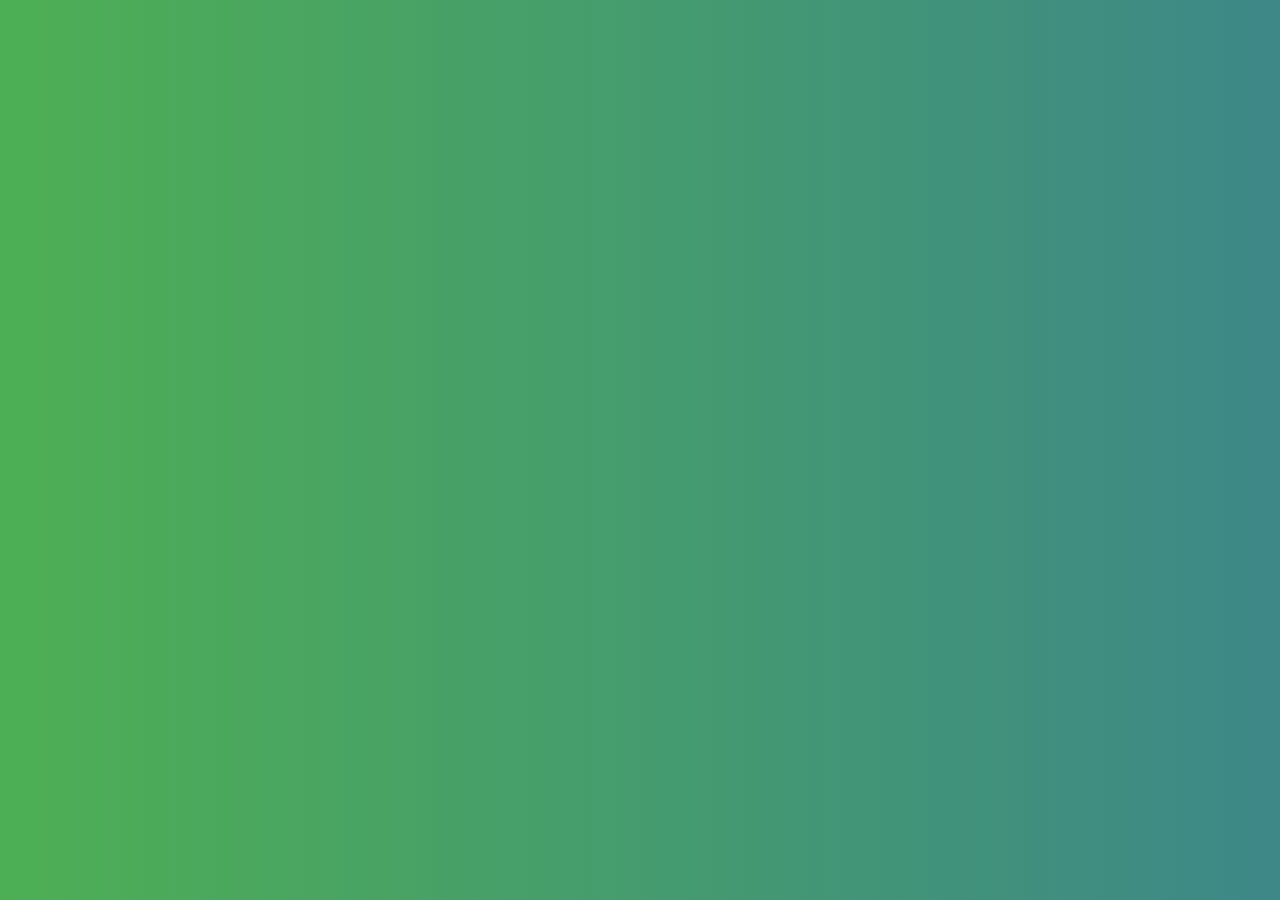
<file: day2(call back,callback hell)/2.html>
<!DOCTYPE html>
<html lang="en">
<head>
    <meta charset="UTF-8">
    <meta name="viewport" content="width=device-width, initial-scale=1.0">
    <link rel="stylesheet" href="2.css">
    <title>Document</title>
</head>
<body>
    <title>vuthuhien</title>
    <div class="container"></div>
    
</body>
<script src="2.js">

</script>
</html>
</file>
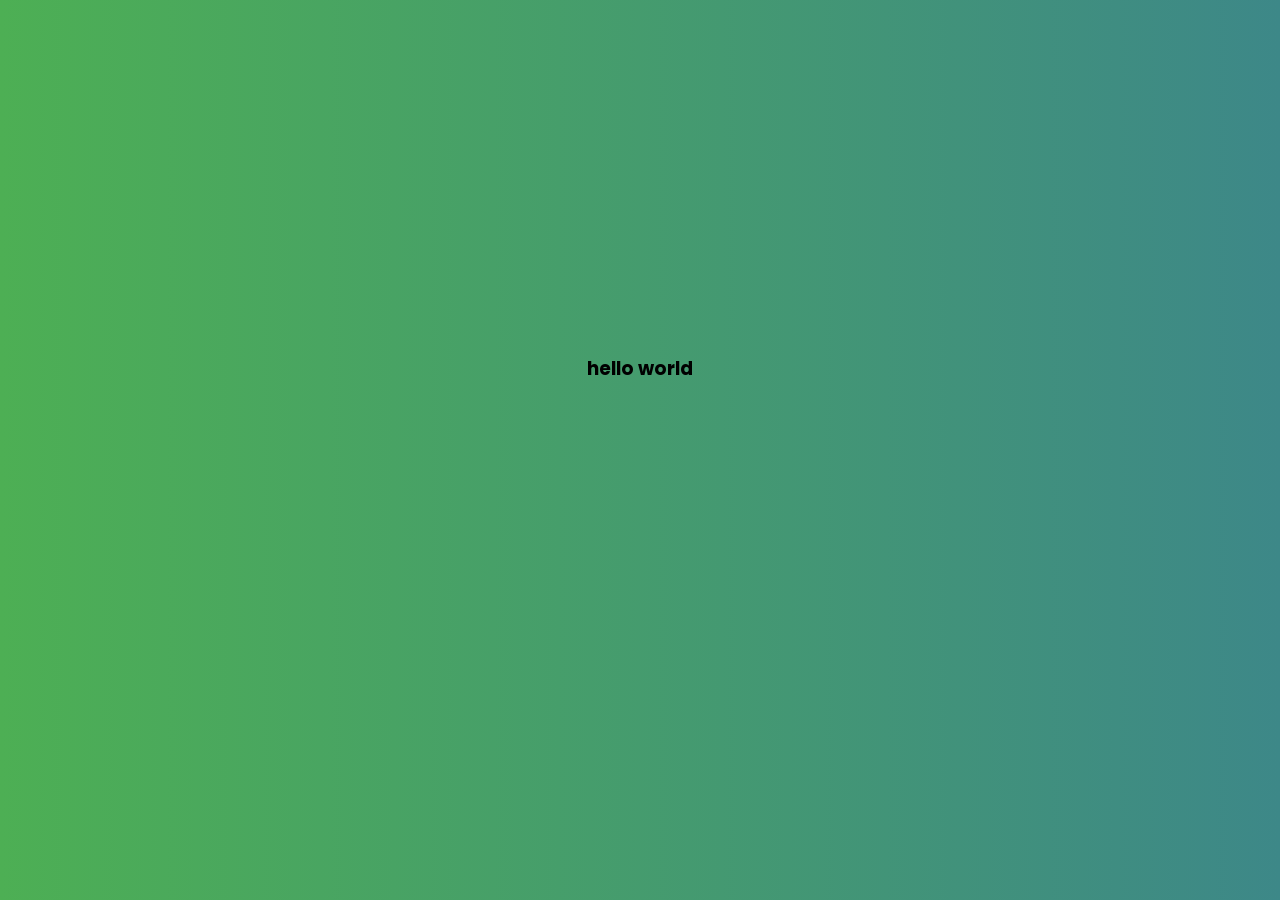
<file: day3(promise,async await)/3.html>
<!DOCTYPE html>
<html lang="en">
<head>
    <meta charset="UTF-8">
    <meta name="viewport" content="width=device-width, initial-scale=1.0">
    <title>Document</title>
    <link rel="stylesheet" href="./3.css">
</head>

<body>
    <h3>hello world</h3>
</body>
<script src="3.js">

</script>
</html>
</file>
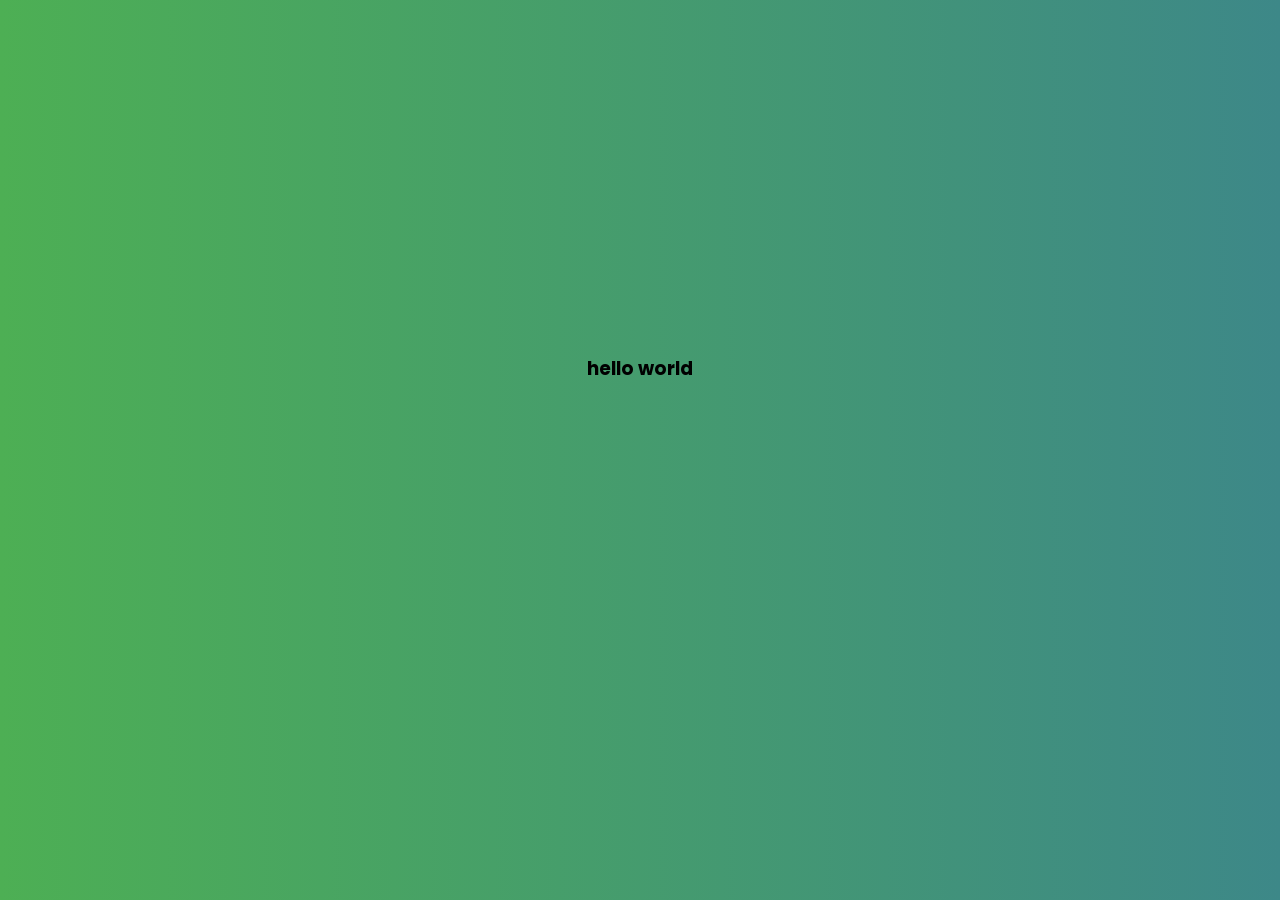
<file: day4(prototype)/4.html>
<!DOCTYPE html>
<html lang="en">
<head>
    <meta charset="UTF-8">
    <meta name="viewport" content="width=device-width, initial-scale=1.0">
    <title>Document</title>
    <link rel="stylesheet" href="./4.css">
</head>
<body>
    <h3>hello world</h3>
</body>

<script src="./4.js"></script>
</html>
</file>
<file: day2(call back,callback hell)/2.css>
@import url('https://fonts.googleapis.com/css2?family=Montserrat&family=Poppins:wght@600&display=swap');

body{
    height: 80vh;
    justify-content: center;
    align-items: center;
    font-family: 'Poppins', sans-serif;
    background-image: linear-gradient(to right, #4daf54, #3d8888);
    display: flex;
}
.card{
    width: 300px;
    height: 450px;
    color: white;
    border-radius: 10px;
    padding: 50px;
    background-color: black;
}
.card_avt{
    width: 190px;
    height: 200px;
    border-radius: 50%;
    overflow: hidden;
    
    background-color: aliceblue;
    margin-left: 50px;
    border: 3px solid #4daf54;
}

.name{
    margin-top: 10px;

    margin-left: 65px ;
    font-size: 30px;
}

.descript{
    margin-left:  55px;
    
    color: #2fb484;
    font-family: 'Montserrat', sans-serif;
}

.icon{
    padding: 2px 5px;
   
    align-items: center;
    display: flex;
    margin: 50px 0;
}

 .phone, .zalo, .tele, .dis{
    margin-left: -10px;
    margin-right: 80px;
    align-items: center;
    display: flex;
    
 }

 .phone:hover{
    outline:1px outset  #0c572e  ;
    transition: 0.3s;

 }
 .zalo:hover{
    outline:1px outset  #0c572e  ;
    transition: 0.3s;

 }
 .tele:hover{
    outline:1px outset  #0c572e  ;
    transition: 0.3s;

 }
 .dis:hover{
    outline:1px outset  #0c572e  ;
    transition: 0.3s;

 }

 .more button{
    align-items: center;
    background-color: black;
    border-radius: 10px;
    width: 125px;
    height: 50px;
    border: none;
    outline: 2px solid #2fb484;
    color: aliceblue;
    margin: 0 10px;
 }
 .more button:hover{
    background:#0c572e ;
    transition: 0.3s;
 }
</file>
<file: day3(promise,async await)/3.css>
@import url('https://fonts.googleapis.com/css2?family=Montserrat&family=Poppins:wght@600&display=swap');

body{
    height: 80vh;
    justify-content: center;
    align-items: center;
    font-family: 'Poppins', sans-serif;
    background-image: linear-gradient(to right, #4daf54, #3d8888);
    display: flex;
}
.card{
    width: 300px;
    height: 450px;
    color: white;
    border-radius: 10px;
    padding: 50px;
    background-color: black;
}
.card_avt{
    width: 190px;
    height: 200px;
    border-radius: 50%;
    overflow: hidden;
    
    background-color: aliceblue;
    margin-left: 50px;
    border: 3px solid #4daf54;
}

.name{
    margin-top: 10px;

    margin-left: 65px ;
    font-size: 30px;
}

.descript{
    margin-left:  55px;
    
    color: #2fb484;
    font-family: 'Montserrat', sans-serif;
}

.icon{
    padding: 2px 5px;
   
    align-items: center;
    display: flex;
    margin: 50px 0;
}

 .phone, .zalo, .tele, .dis{
    margin-left: -10px;
    margin-right: 80px;
    align-items: center;
    display: flex;
    
 }

 .phone:hover{
    outline:1px outset  #0c572e  ;
    transition: 0.3s;

 }
 .zalo:hover{
    outline:1px outset  #0c572e  ;
    transition: 0.3s;

 }
 .tele:hover{
    outline:1px outset  #0c572e  ;
    transition: 0.3s;

 }
 .dis:hover{
    outline:1px outset  #0c572e  ;
    transition: 0.3s;

 }

 .more button{
    align-items: center;
    background-color: black;
    border-radius: 10px;
    width: 125px;
    height: 50px;
    border: none;
    outline: 2px solid #2fb484;
    color: aliceblue;
    margin: 0 10px;
 }
 .more button:hover{
    background:#0c572e ;
    transition: 0.3s;
 }
</file>
<file: day4(prototype)/4.css>
@import url('https://fonts.googleapis.com/css2?family=Montserrat&family=Poppins:wght@600&display=swap');

body{
    height: 80vh;
    justify-content: center;
    align-items: center;
    font-family: 'Poppins', sans-serif;
    background-image: linear-gradient(to right, #4daf54, #3d8888);
    display: flex;
}
.card{
    width: 300px;
    height: 450px;
    color: white;
    border-radius: 10px;
    padding: 50px;
    background-color: black;
}
.card_avt{
    width: 190px;
    height: 200px;
    border-radius: 50%;
    overflow: hidden;
    
    background-color: aliceblue;
    margin-left: 50px;
    border: 3px solid #4daf54;
}

.name{
    margin-top: 10px;

    margin-left: 65px ;
    font-size: 30px;
}

.descript{
    margin-left:  55px;
    
    color: #2fb484;
    font-family: 'Montserrat', sans-serif;
}

.icon{
    padding: 2px 5px;
   
    align-items: center;
    display: flex;
    margin: 50px 0;
}

 .phone, .zalo, .tele, .dis{
    margin-left: -10px;
    margin-right: 80px;
    align-items: center;
    display: flex;
    
 }

 .phone:hover{
    outline:1px outset  #0c572e  ;
    transition: 0.3s;

 }
 .zalo:hover{
    outline:1px outset  #0c572e  ;
    transition: 0.3s;

 }
 .tele:hover{
    outline:1px outset  #0c572e  ;
    transition: 0.3s;

 }
 .dis:hover{
    outline:1px outset  #0c572e  ;
    transition: 0.3s;

 }

 .more button{
    align-items: center;
    background-color: black;
    border-radius: 10px;
    width: 125px;
    height: 50px;
    border: none;
    outline: 2px solid #2fb484;
    color: aliceblue;
    margin: 0 10px;
 }
 .more button:hover{
    background:#0c572e ;
    transition: 0.3s;
 }
</file>
